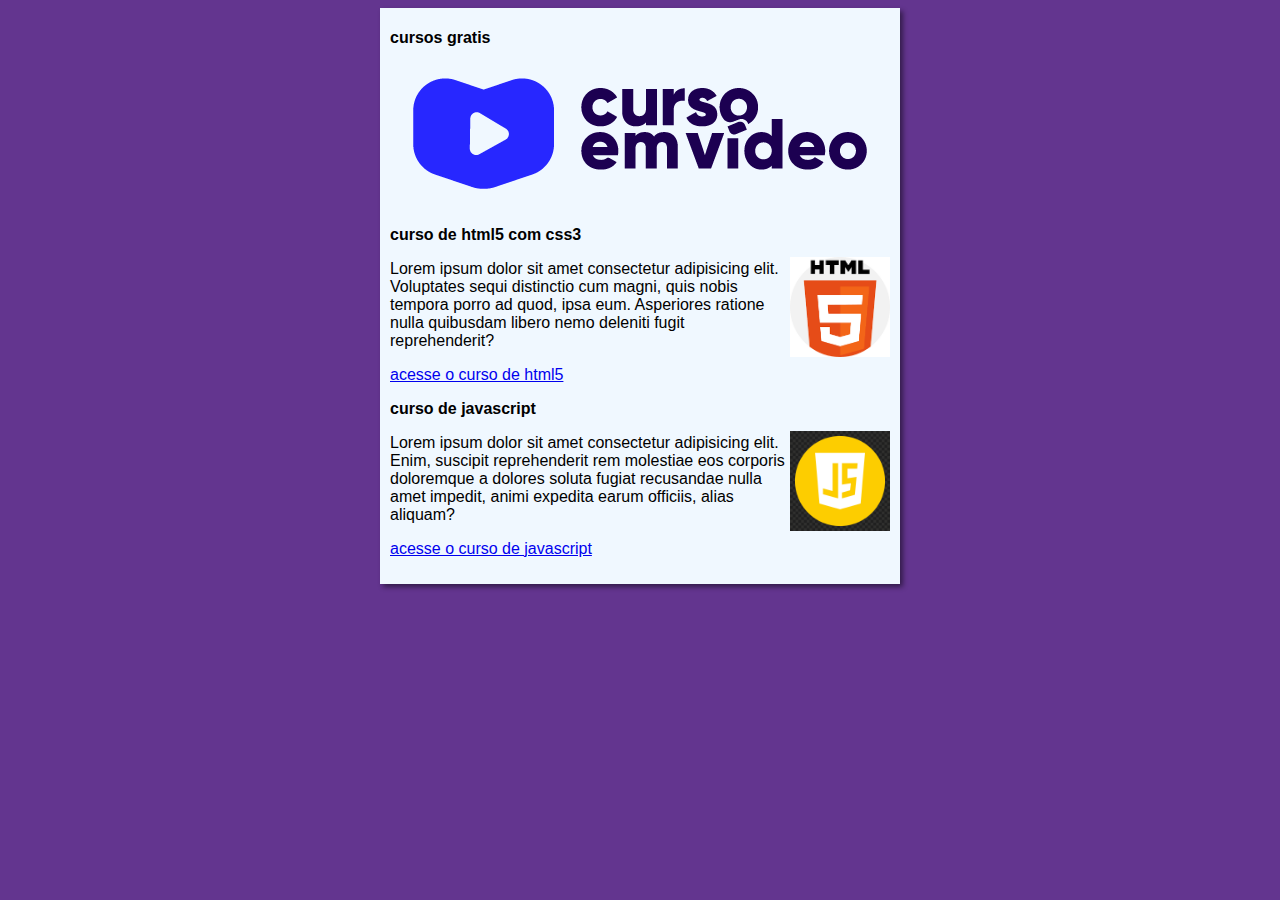
<file: index.html>
<!DOCTYPE html>
<html lang="en">
<head>
    <meta charset="UTF-8">
    <meta http-equiv="X-UA-Compatible" content="IE=edge">
    <meta name="viewport" content="width=device-width, initial-scale=1.0">
    <title>curso em video</title>
    <link rel="stylesheet" href="estilos/style.css">
</head>
<body>
    <main>
        <header>
            <h1>cursos gratis</h1>
            <img src="imagens/curso em video cor.png" alt="curso em video">
        </header>
        <article>
            <h2>curso de html5 com css3</h2>
            <img class="lado" width="100" height="100" src="imagens/htmkl.png" alt="curso de html">
            <p>Lorem ipsum dolor sit amet consectetur adipisicing elit. Voluptates sequi distinctio cum magni, quis nobis tempora porro ad quod, ipsa eum. Asperiores ratione nulla quibusdam libero nemo deleniti fugit reprehenderit?</p>
            <p><a href="curso-html.html">acesse o curso de html5</a></p>
        </article>
        <article>
            <h2>curso de javascript</h2>
            <img class="lado" width="100" height="100" src="imagens/js-javascript-round-logo-icon-png-11662226392lsrrajcm0y.png" alt="curso js">
            <p>Lorem ipsum dolor sit amet consectetur adipisicing elit. Enim, suscipit reprehenderit rem molestiae eos corporis doloremque a dolores soluta fugiat recusandae nulla amet impedit, animi expedita earum officiis, alias aliquam?</p>
            <p><a href="curso-js.html">acesse o curso de javascript</a></p>
        </article>
    </main>
</body>
</html>
</file>
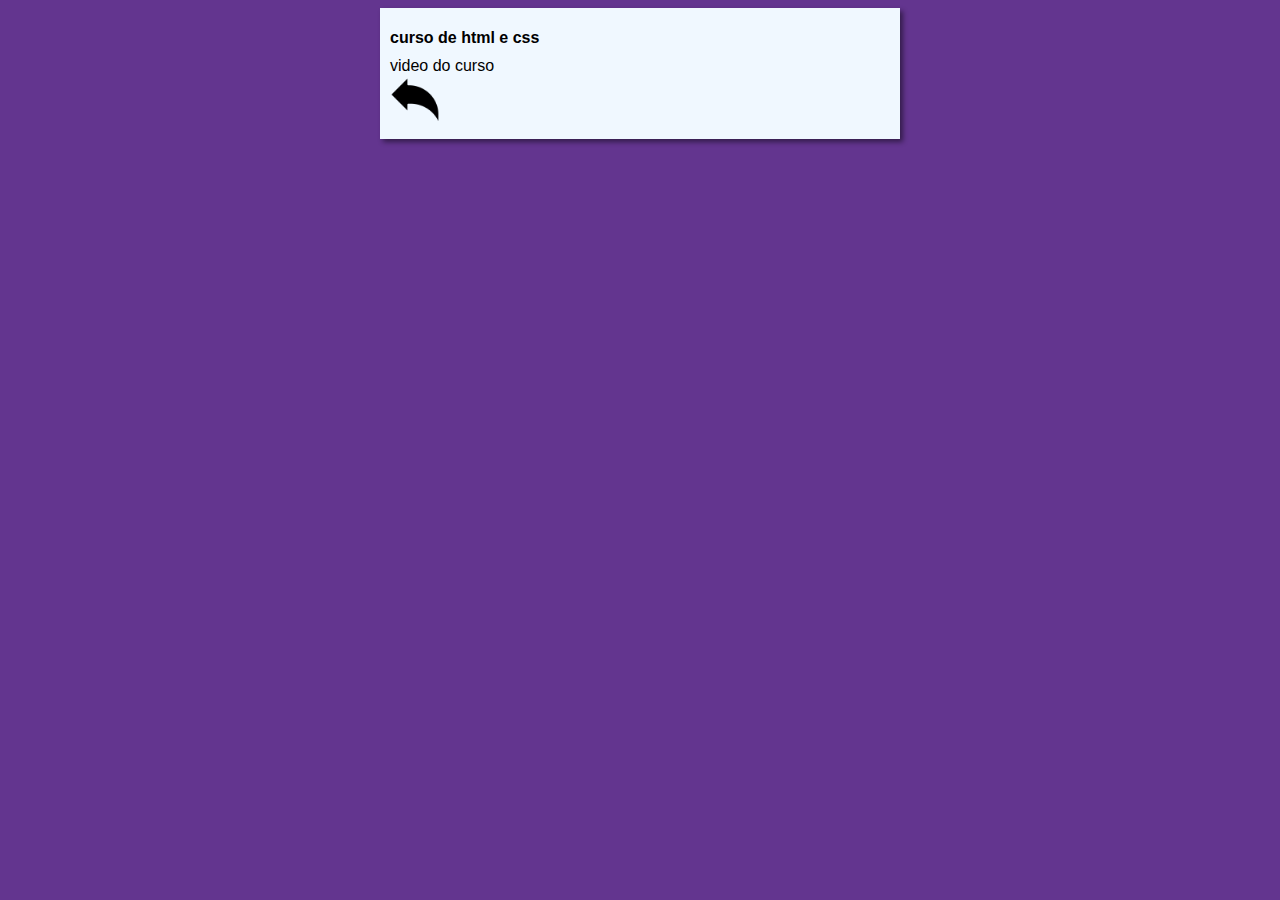
<file: curso-html.html>
<!DOCTYPE html>
<html lang="en">
<head>
    <meta charset="UTF-8">
    <meta http-equiv="X-UA-Compatible" content="IE=edge">
    <meta name="viewport" content="width=device-width, initial-scale=1.0">
    <title>Document</title>
    <link rel="stylesheet" href="estilos/style.css">
</head>
<body>
    <main>
        <header><h1>curso de html e css</h1>
        </header>
        <article>
            video do curso
        </article>
        <article>
            <a href="index.html"> <img width="50" height="50" src="imagens/1280115.png" alt=""></a>
        </article>
    </main>
</body>
</html>
</file>
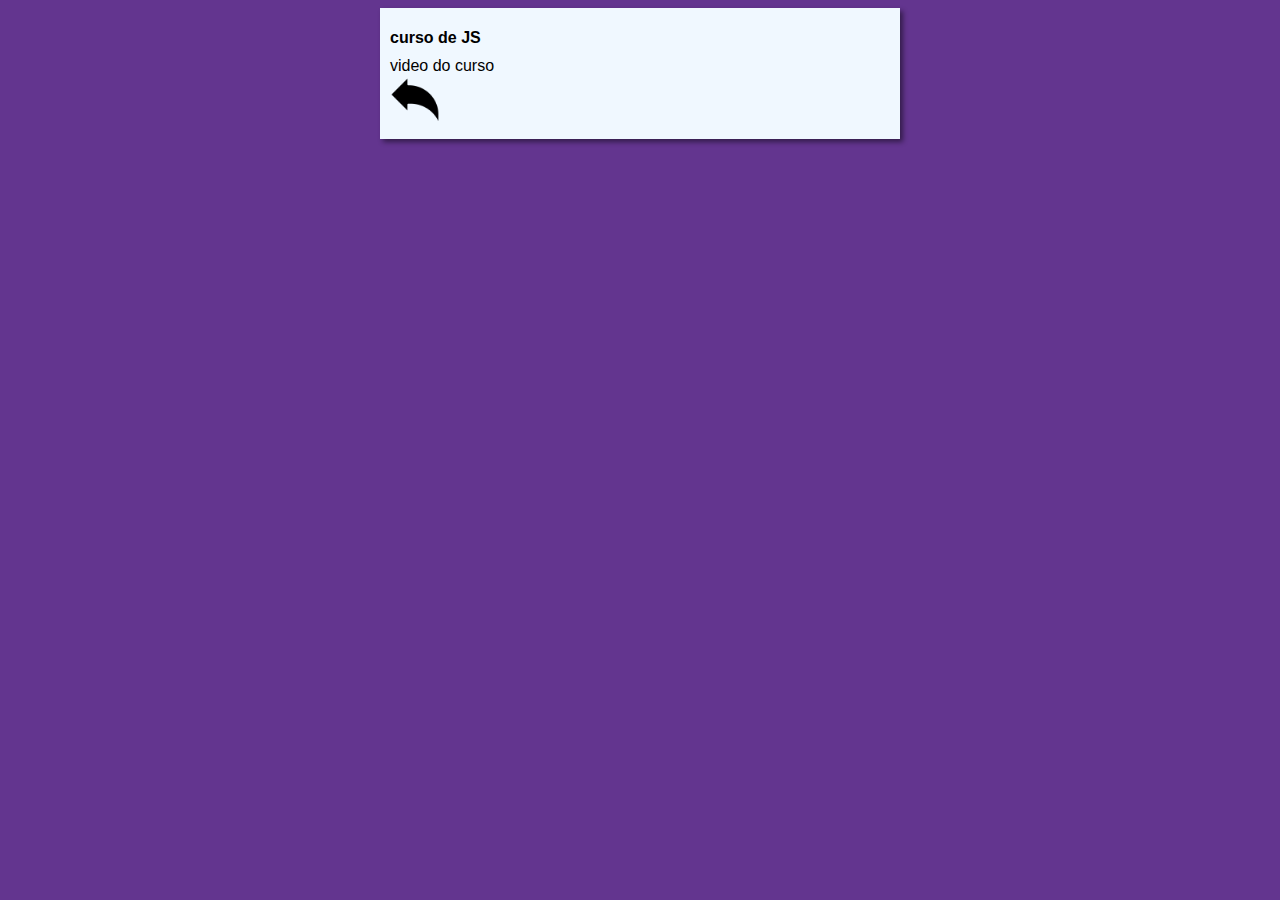
<file: curso-js.html>
<!DOCTYPE html>
<html lang="en">
<head>
    <meta charset="UTF-8">
    <meta http-equiv="X-UA-Compatible" content="IE=edge">
    <meta name="viewport" content="width=device-width, initial-scale=1.0">
    <title>curso de JS</title>
    <link rel="stylesheet" href="estilos/style.css">
</head>
<body>
    <main>
        <header>
            <h1>curso de JS</h1>
        </header>
        <article>
            video do curso
        </article>
        <article>
            <a href="index.html"> <img width="50" height="50" src="imagens/1280115.png" alt=""></a>
        </article>
    </main>
</body>
</html>
</file>
<file: estilos/style.css>
*{
    font-family: Arial, Helvetica, sans-serif;
    font-size: 16px;

}
body {
    background-color: rgb(99, 53, 143);

}
main {
    background-color: aliceblue;
    width: 500px;
    margin: auto;
    box-shadow: 3px 3px 5px rgba(0, 0, 0, 0.479);
    padding: 10px;
}
img.lado{
    float: right;
}
</file>
